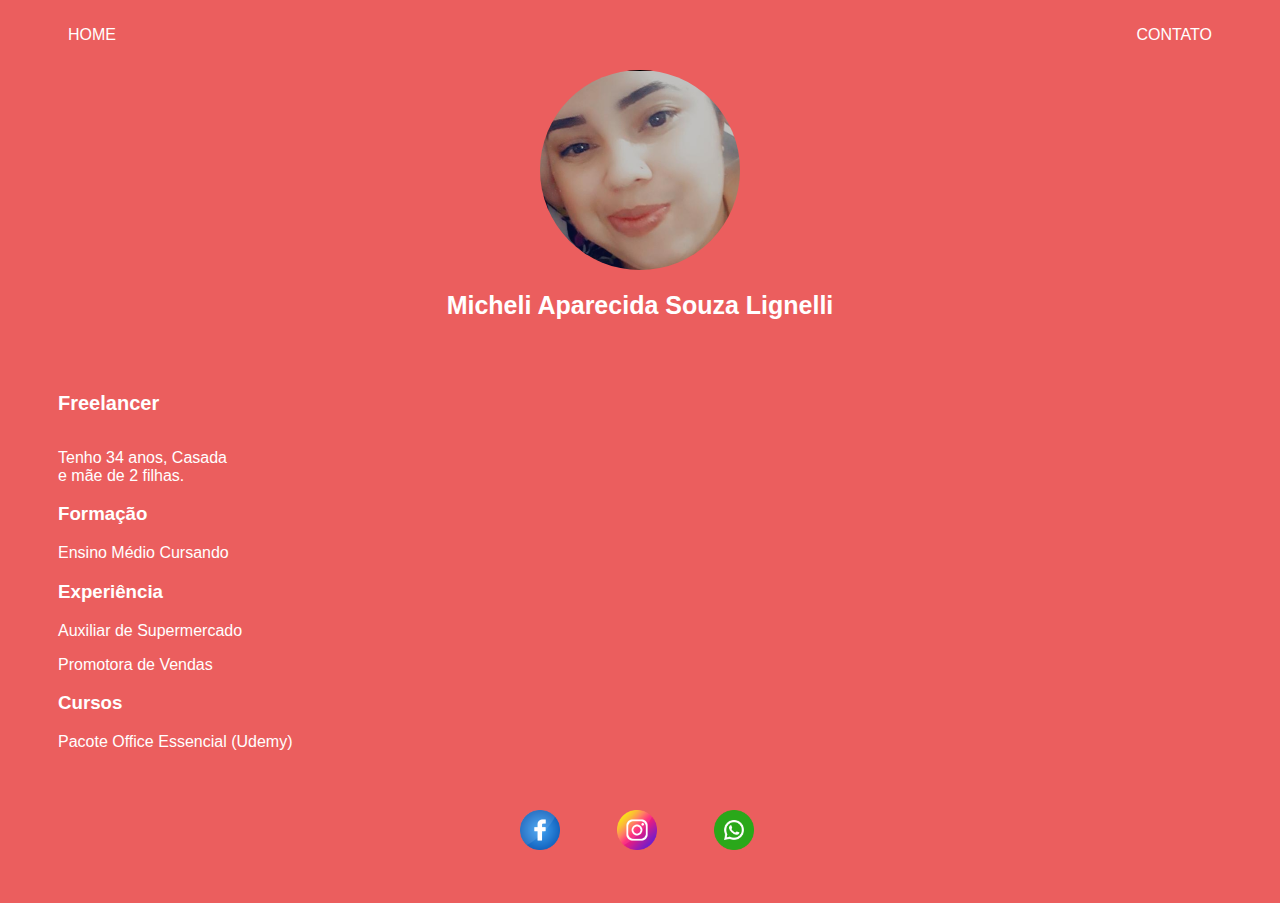
<file: index.html>
<!DOCTYPE html>
<html lang="en">

<head>
  <meta charset="UTF-8">
  <meta http-equiv="X-UA-Compatible" content="IE=edge">
  <meta name="viewport" content="width=device-width, initia quel-scale=1.0">
  <title> Portifólio Micheli </title>
  <link rel="stylesheet" href="index.css">

</head>

<body>
  <div class="container">
    <nav>
      <ul>
        <li>
          <a href="index.html"> HOME</a>

        </li>
        <li>
          <a 
            href="contact.html">CONTATO</a>
        </li>
      </ul>
    </nav>

    <header>
      <div class="center">
        <img src="./micheli.png"></img>

      </div>

      <h1>Micheli Aparecida Souza Lignelli</h1><br>

      <h2> Freelancer</h2>

    </header>
    <main>
      <section>

        
        <p>
          Tenho 34 anos, Casada<br>e mãe de 2 filhas.
        </p>
      </section>

      <section>
        <h3>Formação</h3>
        <p> Ensino Médio Cursando</p>
      </section>
      
<section>
        <h3>Experiência</h3>
  
       <p>Auxiliar de Supermercado</p>
       <p>Promotora de Vendas</p>
        
</section>
      
      <section>
        <h3>Cursos</h3>
        <p>
         Pacote Office Essencial (Udemy)
        </p>
      
      </section>
    </main><br>

    <footer>
      <a href="https://www.facebook.com/micheli.lignelli?mibextid=ZbWKwL " target="_blank" rel="noopener noreferrer">
        <img src="./face.png"></img>
        <p> </p>
      </a>

      <a href="https://instagram.com/michelilignelli?igshid=YmMyMTA2M2Y= " target="_blank" rel="noopener noreferrer">
        <img src="./insta.png"></img>
        <p> </p>
      </a>
      <a href="https://wa.me/5511934455833 " target="_blank" rel="noopener noreferrer">
        <img src="./whats.png"></img>
        <p> </p>

    </footer>
  </div>

</body>

</html>
</file>
<file: index.css>
body {
    color: white;
    background-color: #eb5e5e;
    font-family:Arial, Helvetica, sans-serif,sans- 
    seriflvetica;
}

ul {
    display:flex;
    justify-content:space-between;
    list-style-type:none ;
    align-items:0px;
    padding: 10px;
}

a {
    color: white;
    text-decoration: none ;
}

header img {
    width: 200px;
    height: 200px;
    border-radius: 50%;
    border: 0px solid black;
}

.center {
    text-align: center;
}

h1 {
    color: white;
    height: 50px;
    text-align: center;
    font-size: 25px;
}
h2 {
    font-size: 20px;
    height: 40px;
}
  
footer img {
    width: 40px;
    height: 40px;
}

footer {
    display:flex;
    justify-content: center;
}

footer a {
    margin: 25px;
    text-align: center;
    margin-right: 2em;
}

footer p {
    margin-top: 0px;
}

.container {
    padding: 0px 50px;
    justify-content : center;
}
  

nav a {
    font-size: 16px;
}

nav a:hover {
    color: white;
}

.contact-form input{
    width: 100%;
    padding: 8px 0;
    margin: 8px 0;
}

.contact-form input[type=text] {
    height: 50px;
}

button {
    color: black;
    background-color: white;
    border: none;
    width: 100px;
    height: 100px;
}
</file>
